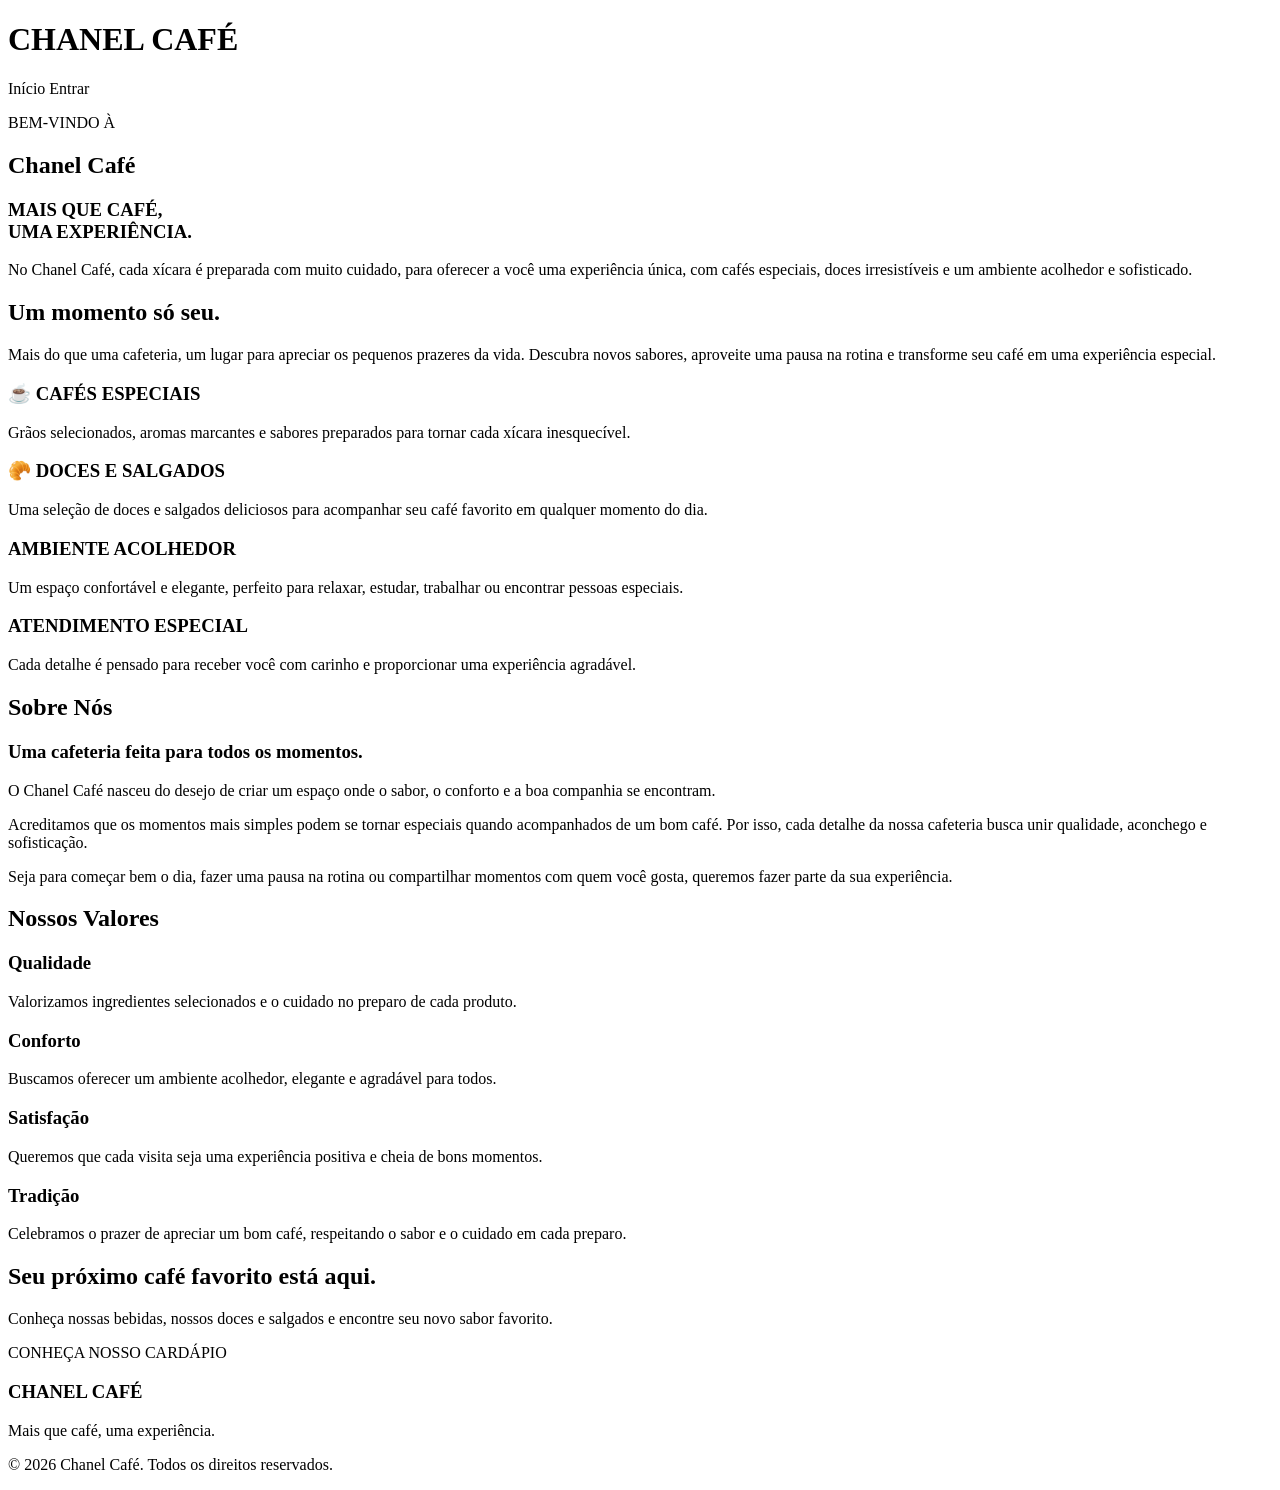
<file: src/main/resources/templates/index.html>
<!DOCTYPE html>
<html lang="pt-br" xmlns:th="http://www.thymeleaf.org">

<head>
    <meta charset="UTF-8">
    <meta name="viewport" content="width=device-width, initial-scale=1.0">

    <title>Chanel Café | Mais que café, uma experiência</title>

    <link rel="stylesheet" th:href="@{/css/style.css}">
</head>

<body>

<!-- CABEÇALHO -->
<header>
    <div class="logo">
        <h1>CHANEL CAFÉ</h1>
    </div>

    <nav>
        <a th:href="@{/}">Início</a>
        <a th:href="@{/login}">Entrar</a>
    </nav>
</header>

<main>

    <!-- APRESENTAÇÃO PRINCIPAL -->
    <section class="apresentacao">

        <p>BEM-VINDO À</p>

        <h2>Chanel Café</h2>

        <h3>MAIS QUE CAFÉ,<br>UMA EXPERIÊNCIA.</h3>

        <p>
            No Chanel Café, cada xícara é preparada com muito cuidado,
            para oferecer a você uma experiência única, com cafés especiais,
            doces irresistíveis e um ambiente acolhedor e sofisticado.
        </p>

    </section>

    <!-- DESTAQUE -->
    <section class="destaque">

        <h2>Um momento só seu.</h2>

        <p>
            Mais do que uma cafeteria, um lugar para apreciar os pequenos
            prazeres da vida. Descubra novos sabores, aproveite uma pausa
            na rotina e transforme seu café em uma experiência especial.
        </p>

    </section>

    <!-- DIFERENCIAIS -->
    <section class="diferenciais">

        <article>
            <h3>☕ CAFÉS ESPECIAIS</h3>

            <p>
                Grãos selecionados, aromas marcantes e sabores preparados
                para tornar cada xícara inesquecível.
            </p>
        </article>

        <article>
            <h3>🥐 DOCES E SALGADOS</h3>

            <p>
                Uma seleção de doces e salgados deliciosos para acompanhar
                seu café favorito em qualquer momento do dia.
            </p>
        </article>

        <article>
            <h3>AMBIENTE ACOLHEDOR</h3>

            <p>
                Um espaço confortável e elegante, perfeito para relaxar,
                estudar, trabalhar ou encontrar pessoas especiais.
            </p>
        </article>

        <article>
            <h3>ATENDIMENTO ESPECIAL</h3>

            <p>
                Cada detalhe é pensado para receber você com carinho
                e proporcionar uma experiência agradável.
            </p>
        </article>

    </section>

    <!-- SOBRE NÓS -->
    <section class="sobre-nos">

        <h2>Sobre Nós</h2>

        <h3>Uma cafeteria feita para todos os momentos.</h3>

        <p>
            O Chanel Café nasceu do desejo de criar um espaço onde o sabor,
            o conforto e a boa companhia se encontram.
        </p>

        <p>
            Acreditamos que os momentos mais simples podem se tornar
            especiais quando acompanhados de um bom café. Por isso,
            cada detalhe da nossa cafeteria busca unir qualidade,
            aconchego e sofisticação.
        </p>

        <p>
            Seja para começar bem o dia, fazer uma pausa na rotina
            ou compartilhar momentos com quem você gosta, queremos
            fazer parte da sua experiência.
        </p>

    </section>

    <!-- NOSSOS VALORES -->
    <section class="nossos-valores">

        <h2>Nossos Valores</h2>

        <article>
            <h3>Qualidade</h3>

            <p>
                Valorizamos ingredientes selecionados e o cuidado
                no preparo de cada produto.
            </p>
        </article>

        <article>
            <h3>Conforto</h3>

            <p>
                Buscamos oferecer um ambiente acolhedor, elegante
                e agradável para todos.
            </p>
        </article>

        <article>
            <h3>Satisfação</h3>

            <p>
                Queremos que cada visita seja uma experiência
                positiva e cheia de bons momentos.
            </p>
        </article>

        <article>
            <h3>Tradição</h3>

            <p>
                Celebramos o prazer de apreciar um bom café,
                respeitando o sabor e o cuidado em cada preparo.
            </p>
        </article>

    </section>

    <!-- CONVITE PARA O CARDÁPIO -->
    <section class="convite-cardapio">

        <h2>Seu próximo café favorito está aqui.</h2>

        <p>
            Conheça nossas bebidas, nossos doces e salgados
            e encontre seu novo sabor favorito.
        </p>

        <a th:href="@{/login}" class="botao-cardapio">
            CONHEÇA NOSSO CARDÁPIO
        </a>

    </section>

</main>

<!-- RODAPÉ -->
<footer>

    <h3>CHANEL CAFÉ</h3>

    <p>Mais que café, uma experiência.</p>

    <p>© 2026 Chanel Café. Todos os direitos reservados.</p>

</footer>

</body>
</html>
</file>
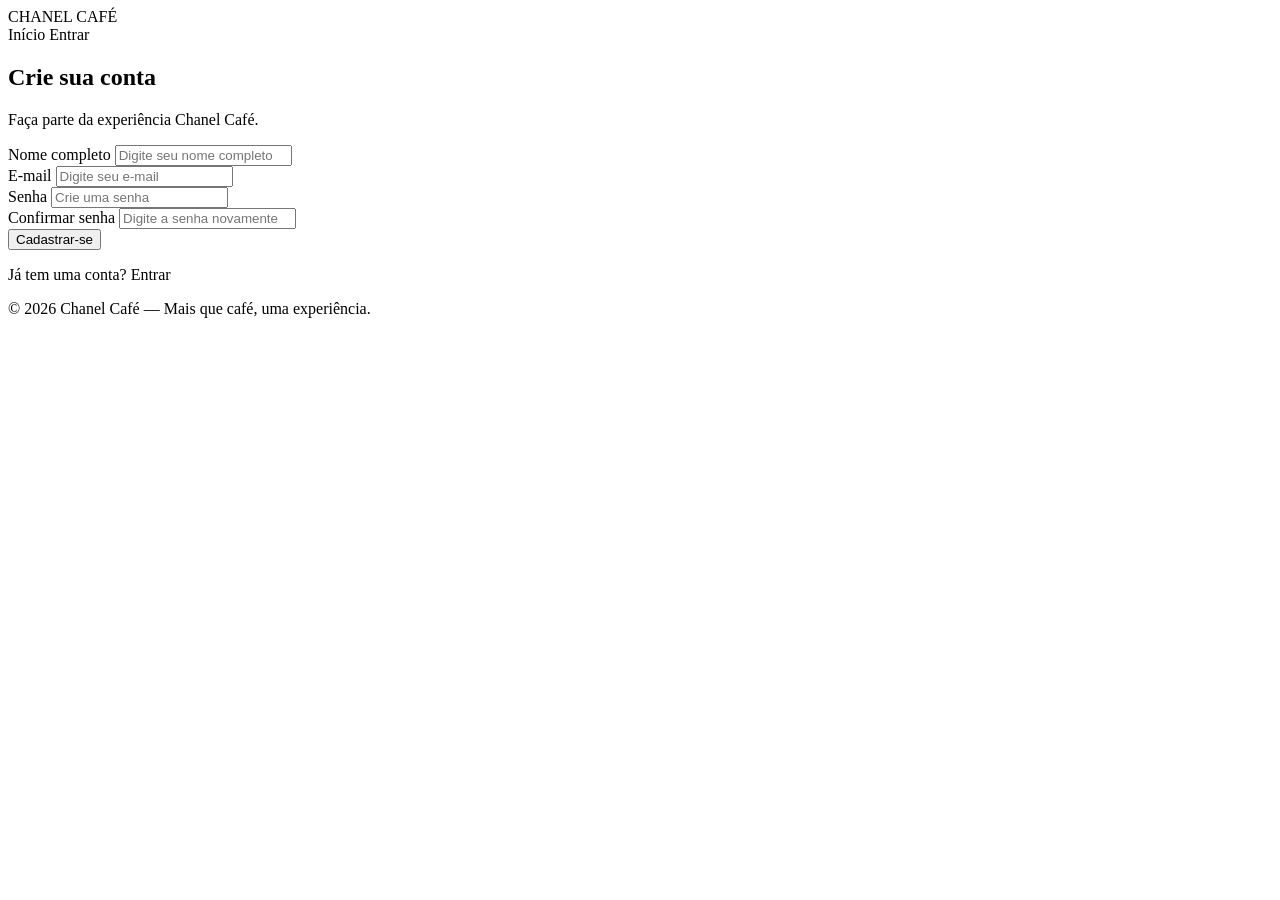
<file: src/main/resources/templates/cadastro.html>
<!DOCTYPE html>
<html lang="pt-br" xmlns:th="http://www.thymeleaf.org">

<head>
    <meta charset="UTF-8">
    <meta name="viewport" content="width=device-width, initial-scale=1.0">

    <title>Cadastrar-se | Chanel Café</title>

    <link rel="stylesheet" th:href="@{/css/style.css}">
</head>

<body class="pagina-acesso">

<header class="menu-acesso">
    <a th:href="@{/}" class="logo">CHANEL CAFÉ</a>

    <nav>
        <a th:href="@{/}">Início</a>
        <a th:href="@{/login}">Entrar</a>
    </nav>
</header>

<main class="conteudo-acesso">

    <section class="formulario-acesso">

        <h1>Crie sua conta</h1>

        <p class="descricao-acesso">
            Faça parte da experiência Chanel Café.
        </p>

        <form th:action="@{/cadastro}" method="post">

            <div class="campo-acesso">
                <label for="nome">Nome completo</label>

                <input
                        type="text"
                        id="nome"
                        name="nome"
                        placeholder="Digite seu nome completo"
                        required>
            </div>

            <div class="campo-acesso">
                <label for="email">E-mail</label>

                <input
                        type="email"
                        id="email"
                        name="email"
                        placeholder="Digite seu e-mail"
                        required>
            </div>

            <div class="campo-acesso">
                <label for="senha">Senha</label>

                <input
                        type="password"
                        id="senha"
                        name="senha"
                        placeholder="Crie uma senha"
                        minlength="6"
                        required>
            </div>

            <div class="campo-acesso">
                <label for="confirmar-senha">Confirmar senha</label>

                <input
                        type="password"
                        id="confirmar-senha"
                        name="confirmarSenha"
                        placeholder="Digite a senha novamente"
                        minlength="6"
                        required>
            </div>

            <button type="submit" class="botao-acesso">
                Cadastrar-se
            </button>

        </form>

        <div class="link-acesso">
            <p>
                Já tem uma conta?
                <a th:href="@{/login}">Entrar</a>
            </p>
        </div>

    </section>

</main>

<footer class="rodape-acesso">
    <p>© 2026 Chanel Café — Mais que café, uma experiência.</p>
</footer>

</body>
</html>
</file>
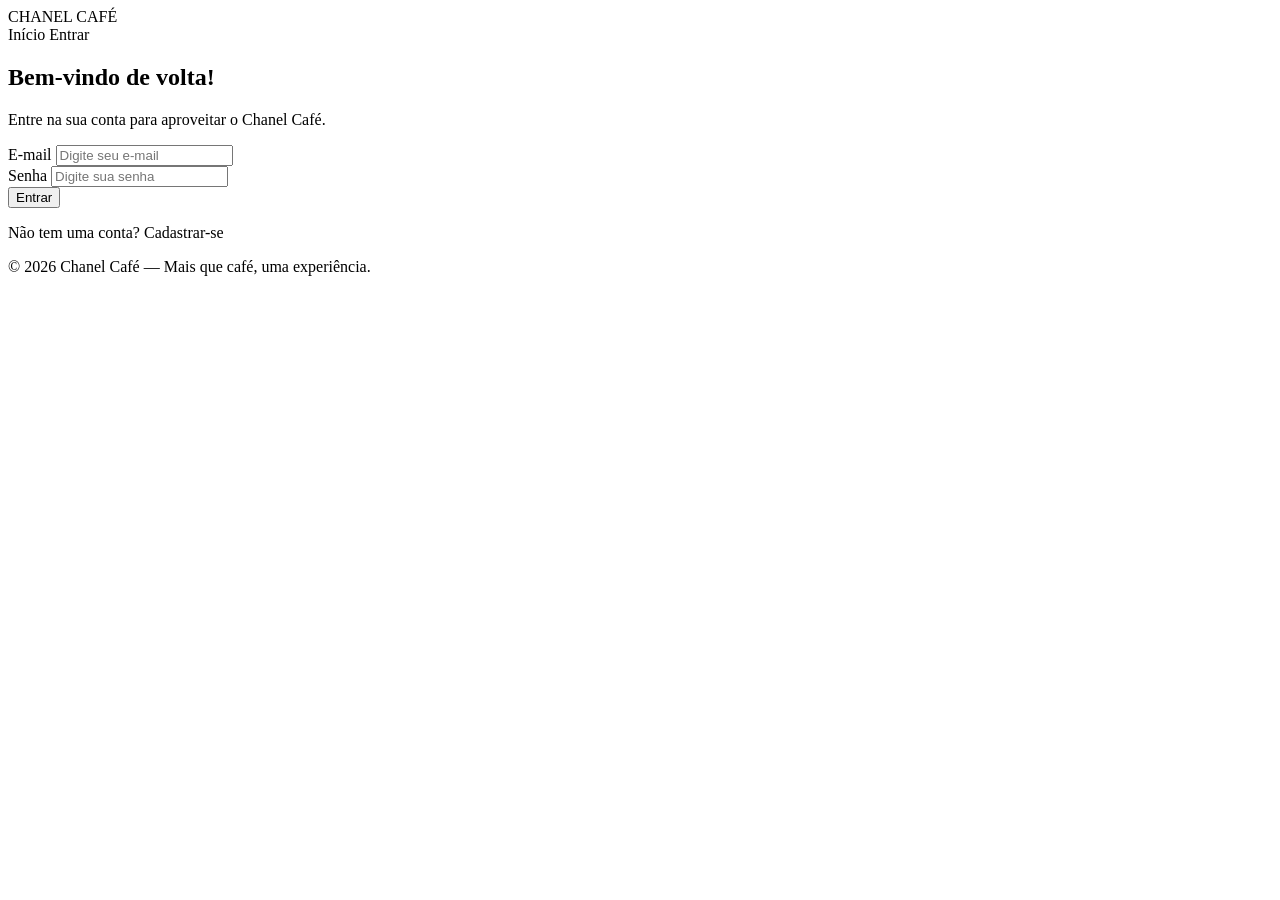
<file: src/main/resources/templates/login.html>
<!DOCTYPE html>
<html lang="pt-br" xmlns:th="http://www.thymeleaf.org">

<head>
    <meta charset="UTF-8">
    <meta name="viewport" content="width=device-width, initial-scale=1.0">

    <title>Entrar | Chanel Café</title>

    <link rel="stylesheet" th:href="@{/css/style.css}">
</head>

<body class="pagina-acesso">

<!-- MENU DO TOPO -->
<header class="menu-acesso">

    <a th:href="@{/}" class="logo">CHANEL CAFÉ</a>

    <nav>
        <a th:href="@{/}">Início</a>
        <a th:href="@{/login}" class="ativo">Entrar</a>
    </nav>

</header>

<!-- FORMULÁRIO DE LOGIN -->
<main class="conteudo-acesso">

    <section class="formulario-acesso">

        <h1>Bem-vindo de volta!</h1>

        <p class="descricao-acesso">
            Entre na sua conta para aproveitar o Chanel Café.
        </p>

        <form th:action="@{/login}" method="post">

            <div class="campo-acesso">
                <label for="email">E-mail</label>

                <input
                        type="email"
                        id="email"
                        name="username"
                        placeholder="Digite seu e-mail"
                        required>
            </div>

            <div class="campo-acesso">
                <label for="senha">Senha</label>

                <input
                        type="password"
                        id="senha"
                        name="password"
                        placeholder="Digite sua senha"
                        required>
            </div>

            <button type="submit" class="botao-acesso">
                Entrar
            </button>

        </form>

        <div class="link-acesso">
            <p>
                Não tem uma conta?
                <a th:href="@{/cadastro}">Cadastrar-se</a>
            </p>
        </div>

    </section>

</main>

<!-- RODAPÉ -->
<footer class="rodape-acesso">
    <p>© 2026 Chanel Café — Mais que café, uma experiência.</p>
</footer>

</body>
</html>
</file>
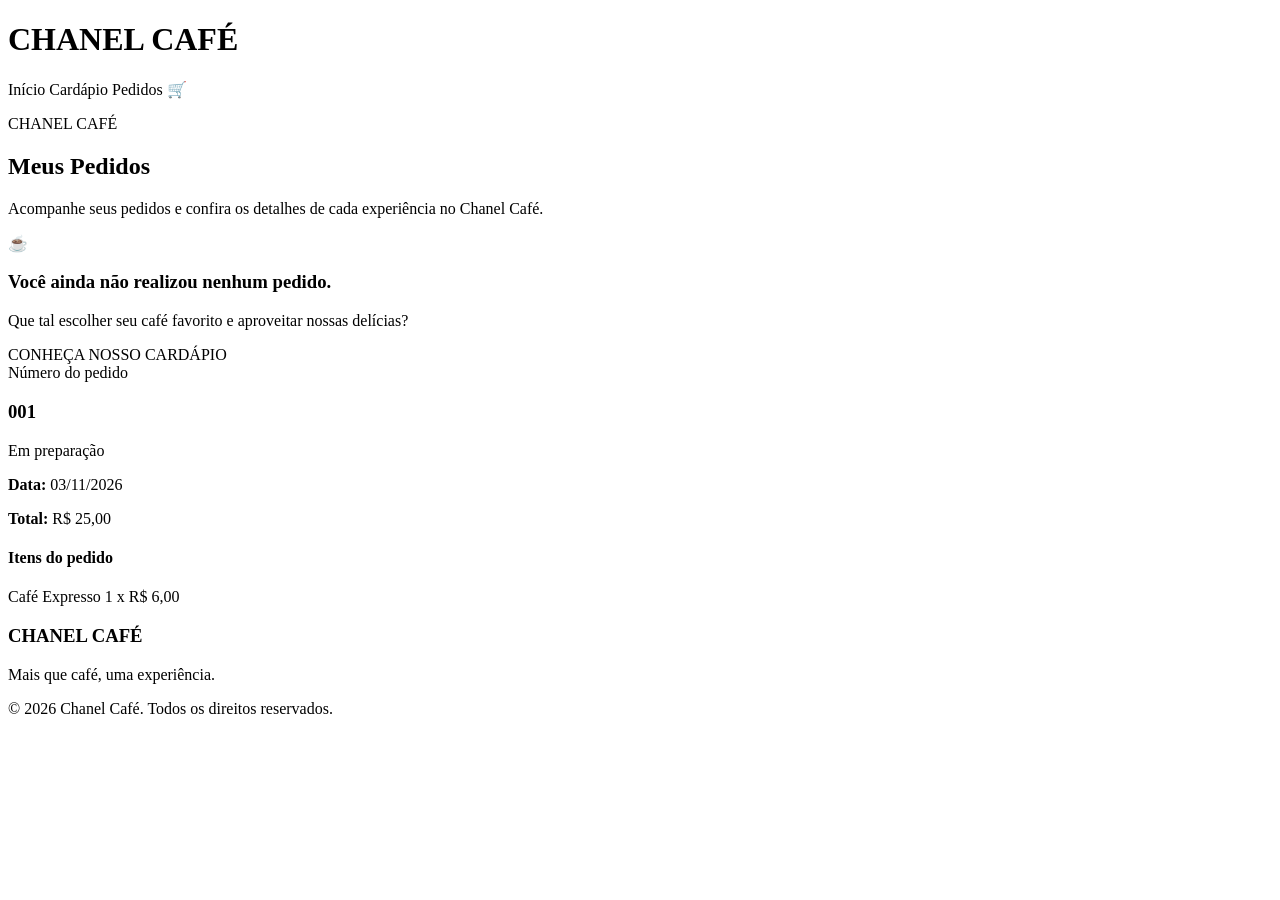
<file: src/main/resources/templates/pedidos.html>
<!DOCTYPE html>
<html lang="pt-br" xmlns:th="http://www.thymeleaf.org">

<head>
    <meta charset="UTF-8">
    <meta name="viewport" content="width=device-width, initial-scale=1.0">

    <title>Meus Pedidos - Chanel Café</title>

    <link rel="stylesheet" th:href="@{/css/style.css}">
</head>

<body>

<!-- CABEÇALHO -->
<header>
    <div class="logo">
        <h1>CHANEL CAFÉ</h1>
    </div>

    <nav>
        <a th:href="@{/}">Início</a>

        <a th:href="@{/produtos}">Cardápio</a>

        <a th:href="@{/pedidos}" class="link-ativo">
            Pedidos
        </a>

        <a th:href="@{/carrinho}"
           class="icone-carrinho"
           title="Carrinho">
            🛒
        </a>
    </nav>
</header>

<!-- CONTEÚDO PRINCIPAL -->
<main>

    <section class="pagina-pedidos">

        <div class="titulo-pedidos">
            <p class="subtitulo">CHANEL CAFÉ</p>

            <h2>Meus Pedidos</h2>

            <p class="descricao">
                Acompanhe seus pedidos e confira os detalhes
                de cada experiência no Chanel Café.
            </p>
        </div>

        <!-- MENSAGEM QUANDO NÃO EXISTEM PEDIDOS -->
        <div class="pedido-vazio"
             th:if="${pedidos == null or #lists.isEmpty(pedidos)}">

            <div class="icone-pedido-vazio">☕</div>

            <h3>Você ainda não realizou nenhum pedido.</h3>

            <p>
                Que tal escolher seu café favorito e aproveitar
                nossas delícias?
            </p>

            <a th:href="@{/produtos}" class="botao-cardapio">
                CONHEÇA NOSSO CARDÁPIO
            </a>

        </div>

        <!-- LISTA DE PEDIDOS -->
        <div class="lista-pedidos"
             th:if="${pedidos != null and !#lists.isEmpty(pedidos)}">

            <article class="card-pedido"
                     th:each="pedido : ${pedidos}">

                <div class="cabecalho-pedido">

                    <div>
                            <span class="texto-pequeno">
                                Número do pedido
                            </span>

                        <h3>
                                <span th:text="${pedido.id}">
                                    001
                                </span>
                        </h3>
                    </div>

                    <span class="status-pedido"
                          th:text="${pedido.status}">
                            Em preparação
                        </span>

                </div>

                <div class="informacoes-pedido">

                    <p>
                        <strong>Data:</strong>

                        <span th:text="${pedido.data}">
                                03/11/2026
                            </span>
                    </p>

                    <p>
                        <strong>Total:</strong>

                        <span th:text="${#numbers.formatCurrency(pedido.total)}">
                                R$ 25,00
                            </span>
                    </p>

                </div>

                <!-- PRODUTOS DO PEDIDO -->
                <div class="itens-pedido">

                    <h4>Itens do pedido</h4>

                    <div class="item-pedido"
                         th:each="item : ${pedido.itens}">

                            <span th:text="${item.nome}">
                                Café Expresso
                            </span>

                        <span>
                                <span th:text="${item.quantidade}">
                                    1
                                </span>
                                x

                                <span th:text="${#numbers.formatCurrency(item.preco)}">
                                    R$ 6,00
                                </span>
                            </span>

                    </div>

                </div>

            </article>

        </div>

    </section>

</main>

<!-- RODAPÉ -->
<footer>

    <h3>CHANEL CAFÉ</h3>

    <p>Mais que café, uma experiência.</p>

    <p>© 2026 Chanel Café. Todos os direitos reservados.</p>

</footer>

</body>
</html>
</file>
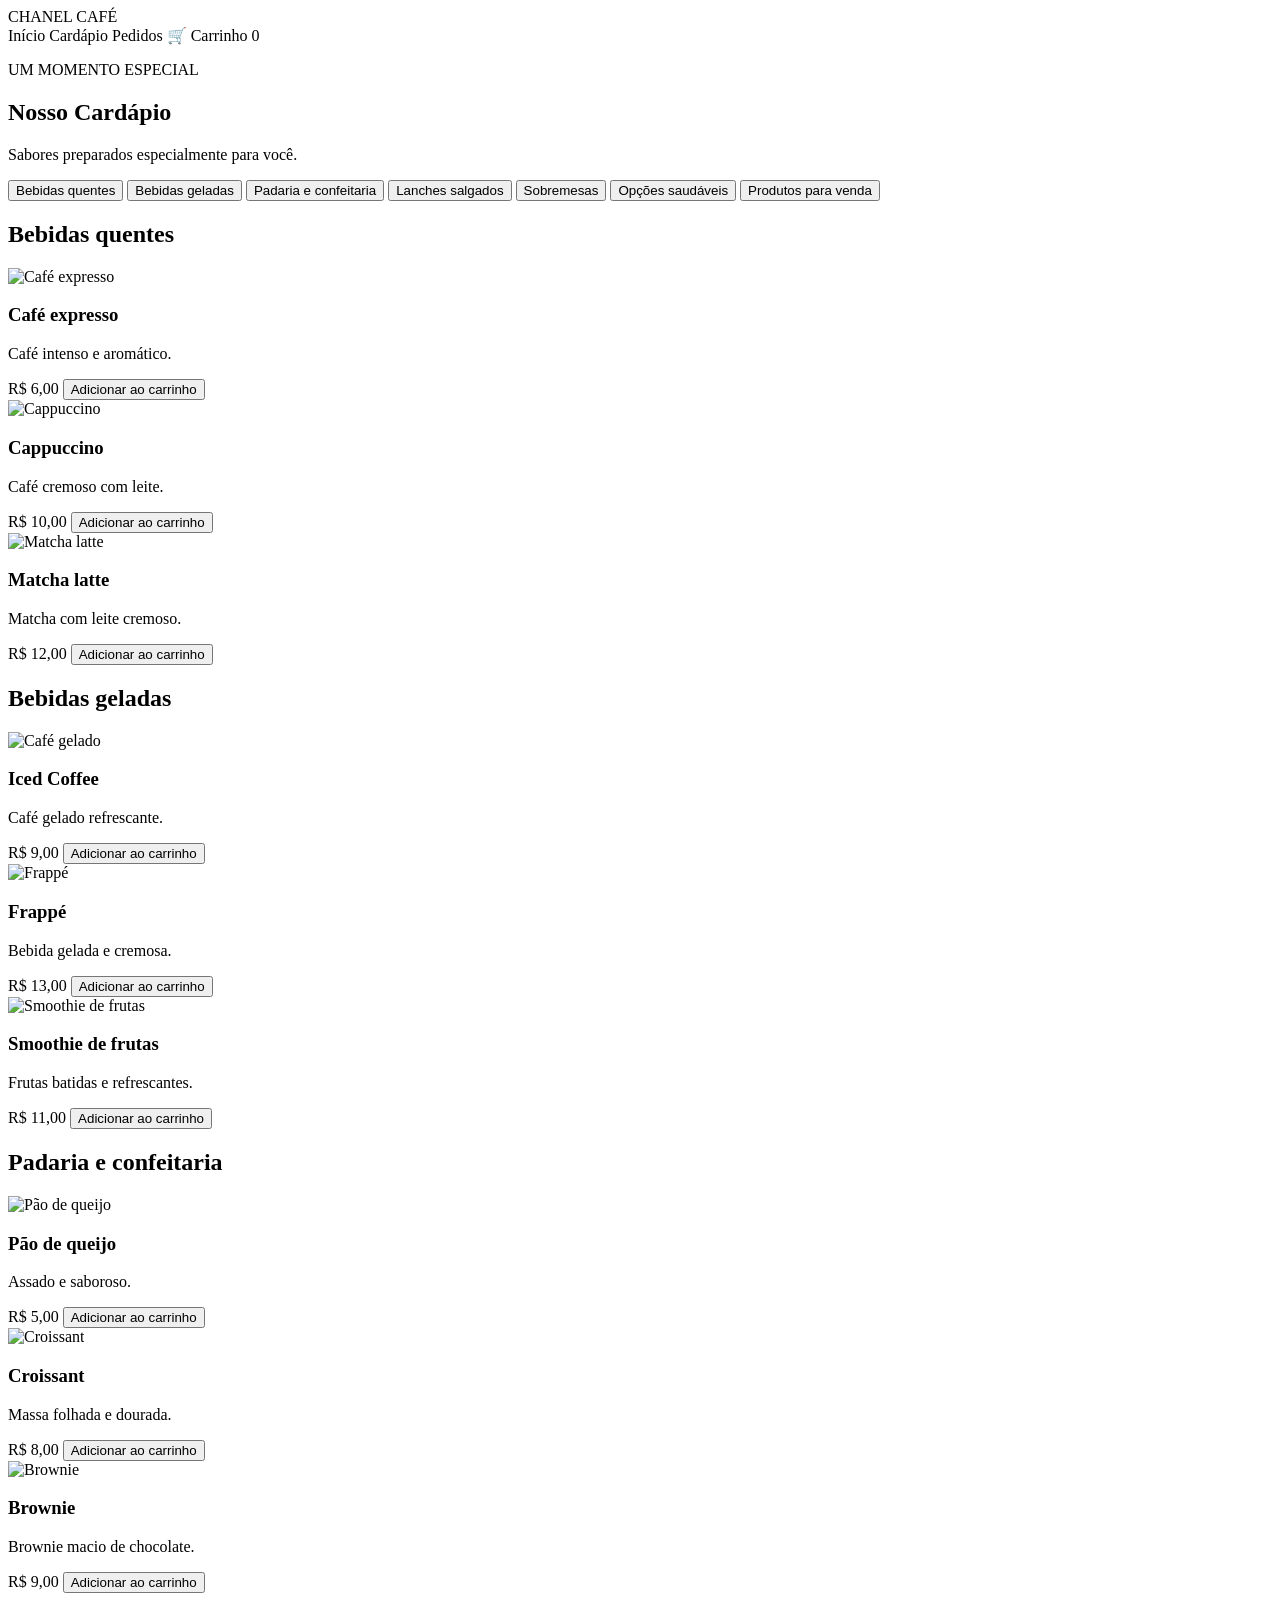
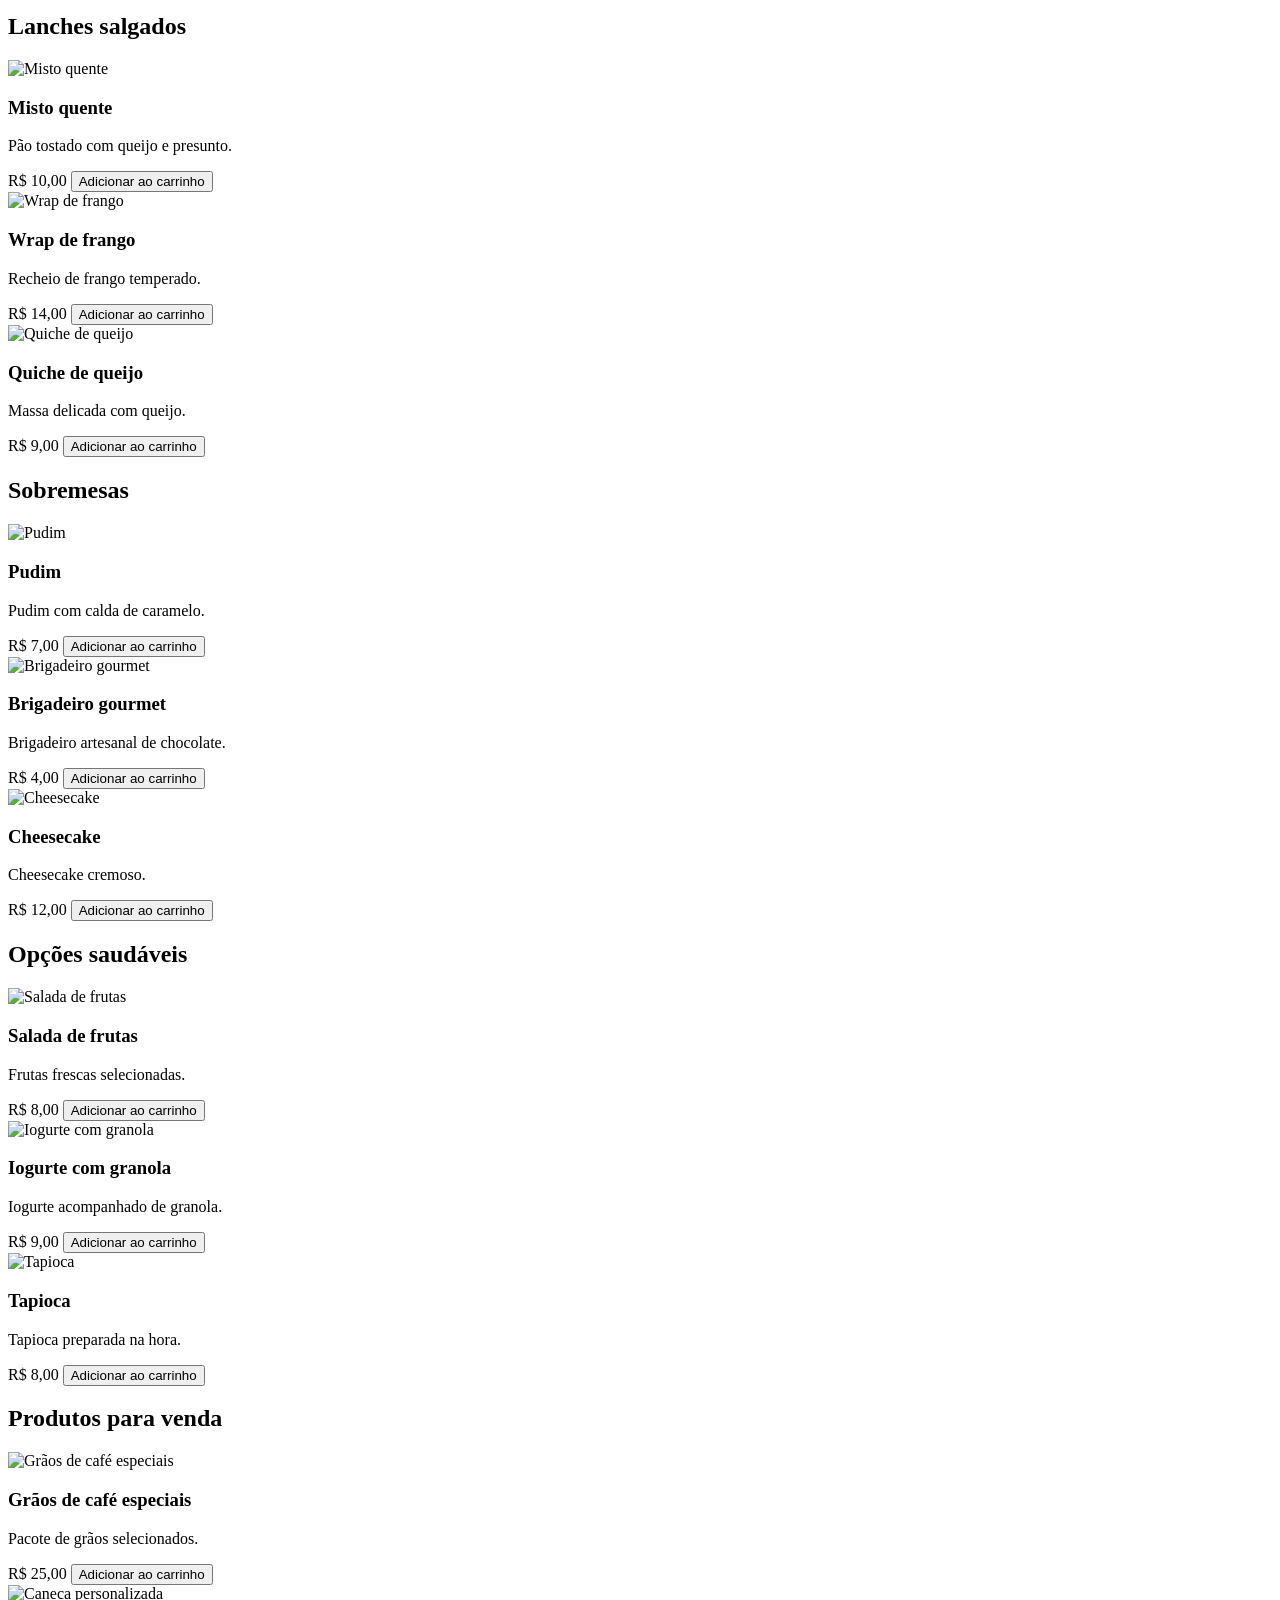
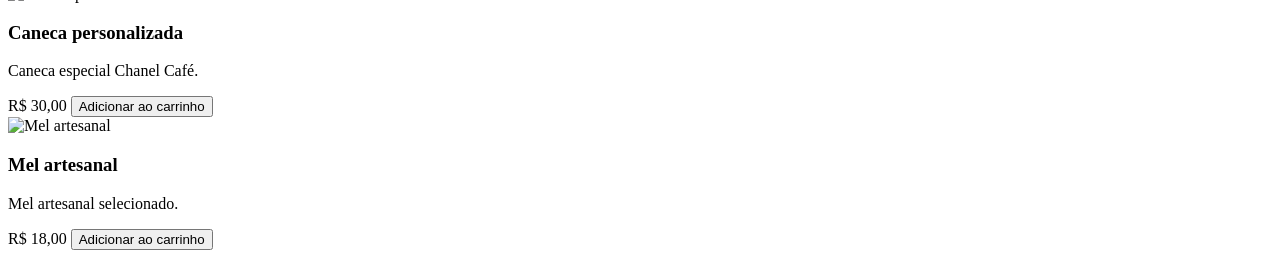
<file: src/main/resources/templates/produtos.html>
<!DOCTYPE html>
<html lang="pt-br" xmlns:th="http://www.thymeleaf.org">
<head>
    <meta charset="UTF-8">
    <meta name="viewport" content="width=device-width, initial-scale=1.0">

    <title>Cardápio - Chanel Café</title>

    <link rel="stylesheet" th:href="@{/css/style.css}">
</head>

<body class="pagina-produtos">

<header class="cabecalho">
    <a th:href="@{/}" class="logo">CHANEL CAFÉ</a>

    <nav class="menu">
        <a th:href="@{/}">Início</a>
        <a th:href="@{/produtos}" class="ativo">Cardápio</a>
        <a th:href="@{/pedidos}">Pedidos</a>
        <a th:href="@{/carrinho}" class="link-carrinho">
            🛒 Carrinho
            <span id="quantidade-carrinho">0</span>
        </a>
    </nav>
</header>

<main class="conteudo-cardapio">

    <section class="titulo-cardapio">
        <p class="subtitulo">UM MOMENTO ESPECIAL</p>
        <h1>Nosso Cardápio</h1>
        <p>Sabores preparados especialmente para você.</p>
    </section>

    <!-- CATEGORIAS -->
    <nav class="categorias">
        <button type="button" class="categoria ativa"
                data-categoria="quentes">Bebidas quentes</button>

        <button type="button" class="categoria"
                data-categoria="geladas">Bebidas geladas</button>

        <button type="button" class="categoria"
                data-categoria="padaria">Padaria e confeitaria</button>

        <button type="button" class="categoria"
                data-categoria="salgados">Lanches salgados</button>

        <button type="button" class="categoria"
                data-categoria="sobremesas">Sobremesas</button>

        <button type="button" class="categoria"
                data-categoria="saudaveis">Opções saudáveis</button>

        <button type="button" class="categoria"
                data-categoria="venda">Produtos para venda</button>
    </nav>

    <!-- BEBIDAS QUENTES -->
    <section class="secao-produtos ativa" id="quentes">
        <h2>Bebidas quentes</h2>

        <div class="grade-produtos">

            <article class="produto">
                <!-- COLOQUE A FOTO DO CAFÉ EXPRESSO NA PASTA images -->
                <img th:src="@{/img/cafeexpresso.jpg}"
                     alt="Café expresso"
                     class="foto-produto">

                <div class="informacoes-produto">
                    <h3>Café expresso</h3>
                    <p>Café intenso e aromático.</p>
                    <span class="preco">R$ 6,00</span>
                    <button class="botao-carrinho" type="button"
                            data-nome="Café expresso" data-preco="6.00">
                        Adicionar ao carrinho
                    </button>
                </div>
            </article>

            <article class="produto">
                <!-- COLOQUE A FOTO DO CAPPUCCINO NA PASTA images -->
                <img th:src="@{/img/cappuccino.jpg}"
                     alt="Cappuccino"
                     class="foto-produto">

                <div class="informacoes-produto">
                    <h3>Cappuccino</h3>
                    <p>Café cremoso com leite.</p>
                    <span class="preco">R$ 10,00</span>
                    <button class="botao-carrinho" type="button"
                            data-nome="Cappuccino" data-preco="10.00">
                        Adicionar ao carrinho
                    </button>
                </div>
            </article>

            <article class="produto">
                <!-- COLOQUE A FOTO DO MATCHA LATTE NA PASTA images -->
                <img th:src="@{/img/matchalatte.jpg}"
                     alt="Matcha latte"
                     class="foto-produto">

                <div class="informacoes-produto">
                    <h3>Matcha latte</h3>
                    <p>Matcha com leite cremoso.</p>
                    <span class="preco">R$ 12,00</span>
                    <button class="botao-carrinho" type="button"
                            data-nome="Matcha latte" data-preco="12.00">
                        Adicionar ao carrinho
                    </button>
                </div>
            </article>

        </div>
    </section>

    <!-- BEBIDAS GELADAS -->
    <section class="secao-produtos" id="geladas">
        <h2>Bebidas geladas</h2>

        <div class="grade-produtos">

            <article class="produto">
                <!-- COLOQUE A FOTO DO ICED COFFEE NA PASTA images -->
                <img th:src="@{/img/cafegelado.jpg}"
                     alt="Café gelado" class="foto-produto">
                <div class="informacoes-produto">
                    <h3>Iced Coffee</h3>
                    <p>Café gelado refrescante.</p>
                    <span class="preco">R$ 9,00</span>
                    <button class="botao-carrinho" type="button"
                            data-nome="Iced Coffee" data-preco="9.00">
                        Adicionar ao carrinho
                    </button>
                </div>
            </article>

            <article class="produto">
                <!-- COLOQUE A FOTO DO FRAPPÉ NA PASTA images -->
                <img th:src="@{/img/frappé.jpg}"
                     alt="Frappé" class="foto-produto">
                <div class="informacoes-produto">
                    <h3>Frappé</h3>
                    <p>Bebida gelada e cremosa.</p>
                    <span class="preco">R$ 13,00</span>
                    <button class="botao-carrinho" type="button"
                            data-nome="Frappé" data-preco="13.00">
                        Adicionar ao carrinho
                    </button>
                </div>
            </article>

            <article class="produto">
                <!-- COLOQUE A FOTO DO SMOOTHIE NA PASTA images -->
                <img th:src="@{/img/smothiedefruta.jpg}"
                     alt="Smoothie de frutas" class="foto-produto">
                <div class="informacoes-produto">
                    <h3>Smoothie de frutas</h3>
                    <p>Frutas batidas e refrescantes.</p>
                    <span class="preco">R$ 11,00</span>
                    <button class="botao-carrinho" type="button"
                            data-nome="Smoothie de frutas" data-preco="11.00">
                        Adicionar ao carrinho
                    </button>
                </div>
            </article>

        </div>
    </section>

    <!-- PADARIA E CONFEITARIA -->
    <section class="secao-produtos" id="padaria">
        <h2>Padaria e confeitaria</h2>

        <div class="grade-produtos">

            <article class="produto">
                <!-- COLOQUE A FOTO DO PÃO DE QUEIJO NA PASTA images -->
                <img th:src="@{/img/paodequeijo.jpg}"
                     alt="Pão de queijo" class="foto-produto">
                <div class="informacoes-produto">
                    <h3>Pão de queijo</h3>
                    <p>Assado e saboroso.</p>
                    <span class="preco">R$ 5,00</span>
                    <button class="botao-carrinho" type="button"
                            data-nome="Pão de queijo" data-preco="5.00">
                        Adicionar ao carrinho
                    </button>
                </div>
            </article>

            <article class="produto">
                <!-- COLOQUE A FOTO DO CROISSANT NA PASTA images -->
                <img th:src="@{/img/croissant.jpg}"
                     alt="Croissant" class="foto-produto">
                <div class="informacoes-produto">
                    <h3>Croissant</h3>
                    <p>Massa folhada e dourada.</p>
                    <span class="preco">R$ 8,00</span>
                    <button class="botao-carrinho" type="button"
                            data-nome="Croissant" data-preco="8.00">
                        Adicionar ao carrinho
                    </button>
                </div>
            </article>

            <article class="produto">
                <!-- COLOQUE A FOTO DO BROWNIE NA PASTA images -->
                <img th:src="@{/img/brownie.jpg}"
                     alt="Brownie" class="foto-produto">
                <div class="informacoes-produto">
                    <h3>Brownie</h3>
                    <p>Brownie macio de chocolate.</p>
                    <span class="preco">R$ 9,00</span>
                    <button class="botao-carrinho" type="button"
                            data-nome="Brownie" data-preco="9.00">
                        Adicionar ao carrinho
                    </button>
                </div>
            </article>

        </div>
    </section>

    <!-- LANCHES SALGADOS -->
    <section class="secao-produtos" id="salgados">
        <h2>Lanches salgados</h2>

        <div class="grade-produtos">

            <article class="produto">
                <!-- COLOQUE A FOTO DO MISTO QUENTE NA PASTA images -->
                <img th:src="@{/img/mistoquente.jpg}"
                     alt="Misto quente" class="foto-produto">
                <div class="informacoes-produto">
                    <h3>Misto quente</h3>
                    <p>Pão tostado com queijo e presunto.</p>
                    <span class="preco">R$ 10,00</span>
                    <button class="botao-carrinho" type="button"
                            data-nome="Misto quente" data-preco="10.00">
                        Adicionar ao carrinho
                    </button>
                </div>
            </article>

            <article class="produto">
                <!-- COLOQUE A FOTO DO WRAP NA PASTA images -->
                <img th:src="@{/img/wrapdefrango.jpg}"
                     alt="Wrap de frango" class="foto-produto">
                <div class="informacoes-produto">
                    <h3>Wrap de frango</h3>
                    <p>Recheio de frango temperado.</p>
                    <span class="preco">R$ 14,00</span>
                    <button class="botao-carrinho" type="button"
                            data-nome="Wrap de frango" data-preco="14.00">
                        Adicionar ao carrinho
                    </button>
                </div>
            </article>

            <article class="produto">
                <!-- COLOQUE A FOTO DA QUICHE NA PASTA images -->
                <img th:src="@{/img/quichedequeijo.jpg}"
                     alt="Quiche de queijo" class="foto-produto">
                <div class="informacoes-produto">
                    <h3>Quiche de queijo</h3>
                    <p>Massa delicada com queijo.</p>
                    <span class="preco">R$ 9,00</span>
                    <button class="botao-carrinho" type="button"
                            data-nome="Quiche de queijo" data-preco="9.00">
                        Adicionar ao carrinho
                    </button>
                </div>
            </article>

        </div>
    </section>

    <!-- SOBREMESAS -->
    <section class="secao-produtos" id="sobremesas">
        <h2>Sobremesas</h2>

        <div class="grade-produtos">

            <article class="produto">
                <!-- COLOQUE A FOTO DO PUDIM NA PASTA images -->
                <img th:src="@{/img/pudim.jpg}"
                     alt="Pudim" class="foto-produto">
                <div class="informacoes-produto">
                    <h3>Pudim</h3>
                    <p>Pudim com calda de caramelo.</p>
                    <span class="preco">R$ 7,00</span>
                    <button class="botao-carrinho" type="button"
                            data-nome="Pudim" data-preco="7.00">
                        Adicionar ao carrinho
                    </button>
                </div>
            </article>

            <article class="produto">
                <!-- COLOQUE A FOTO DO BRIGADEIRO NA PASTA images -->
                <img th:src="@{/img/brigadeirogourmet.jpg}"
                     alt="Brigadeiro gourmet" class="foto-produto">
                <div class="informacoes-produto">
                    <h3>Brigadeiro gourmet</h3>
                    <p>Brigadeiro artesanal de chocolate.</p>
                    <span class="preco">R$ 4,00</span>
                    <button class="botao-carrinho" type="button"
                            data-nome="Brigadeiro gourmet" data-preco="4.00">
                        Adicionar ao carrinho
                    </button>
                </div>
            </article>

            <article class="produto">
                <!-- COLOQUE A FOTO DO CHEESECAKE NA PASTA images -->
                <img th:src="@{/img/cheesecake.jpg}"
                     alt="Cheesecake" class="foto-produto">
                <div class="informacoes-produto">
                    <h3>Cheesecake</h3>
                    <p>Cheesecake cremoso.</p>
                    <span class="preco">R$ 12,00</span>
                    <button class="botao-carrinho" type="button"
                            data-nome="Cheesecake" data-preco="12.00">
                        Adicionar ao carrinho
                    </button>
                </div>
            </article>

        </div>
    </section>

    <!-- OPÇÕES SAUDÁVEIS -->
    <section class="secao-produtos" id="saudaveis">
        <h2>Opções saudáveis</h2>

        <div class="grade-produtos">

            <article class="produto">
                <!-- COLOQUE A FOTO DA SALADA DE FRUTAS NA PASTA images -->
                <img th:src="@{/img/saladadefrutas.jpg}"
                     alt="Salada de frutas" class="foto-produto">
                <div class="informacoes-produto">
                    <h3>Salada de frutas</h3>
                    <p>Frutas frescas selecionadas.</p>
                    <span class="preco">R$ 8,00</span>
                    <button class="botao-carrinho" type="button"
                            data-nome="Salada de frutas" data-preco="8.00">
                        Adicionar ao carrinho
                    </button>
                </div>
            </article>

            <article class="produto">
                <!-- COLOQUE A FOTO DO IOGURTE NA PASTA images -->
                <img th:src="@{/img/iogurtecomgranola.jpg}"
                     alt="Iogurte com granola" class="foto-produto">
                <div class="informacoes-produto">
                    <h3>Iogurte com granola</h3>
                    <p>Iogurte acompanhado de granola.</p>
                    <span class="preco">R$ 9,00</span>
                    <button class="botao-carrinho" type="button"
                            data-nome="Iogurte com granola" data-preco="9.00">
                        Adicionar ao carrinho
                    </button>
                </div>
            </article>

            <article class="produto">
                <!-- COLOQUE A FOTO DA TAPIOCA NA PASTA images -->
                <img th:src="@{/img/tapioca.jpg}"
                     alt="Tapioca" class="foto-produto">
                <div class="informacoes-produto">
                    <h3>Tapioca</h3>
                    <p>Tapioca preparada na hora.</p>
                    <span class="preco">R$ 8,00</span>
                    <button class="botao-carrinho" type="button"
                            data-nome="Tapioca" data-preco="8.00">
                        Adicionar ao carrinho
                    </button>
                </div>
            </article>

        </div>
    </section>

    <!-- PRODUTOS PARA VENDA -->
    <section class="secao-produtos" id="venda">
        <h2>Produtos para venda</h2>

        <div class="grade-produtos">

            <article class="produto">
                <!-- COLOQUE A FOTO DOS GRÃOS DE CAFÉ NA PASTA images -->
                <img th:src="@{/img/graosdecafe.jpg}"
                     alt="Grãos de café especiais" class="foto-produto">
                <div class="informacoes-produto">
                    <h3>Grãos de café especiais</h3>
                    <p>Pacote de grãos selecionados.</p>
                    <span class="preco">R$ 25,00</span>
                    <button class="botao-carrinho" type="button"
                            data-nome="Grãos de café especiais" data-preco="25.00">
                        Adicionar ao carrinho
                    </button>
                </div>
            </article>

            <article class="produto">
                <!-- COLOQUE A FOTO DA CANECA NA PASTA images -->
                <img th:src="@{/img/canecapersonalizada.jpg}"
                     alt="Caneca personalizada" class="foto-produto">
                <div class="informacoes-produto">
                    <h3>Caneca personalizada</h3>
                    <p>Caneca especial Chanel Café.</p>
                    <span class="preco">R$ 30,00</span>
                    <button class="botao-carrinho" type="button"
                            data-nome="Caneca personalizada" data-preco="30.00">
                        Adicionar ao carrinho
                    </button>
                </div>
            </article>

            <article class="produto">
                <!-- COLOQUE A FOTO DO MEL NA PASTA images -->
                <img th:src="@{/img/melartesanal.jpg}"
                     alt="Mel artesanal" class="foto-produto">
                <div class="informacoes-produto">
                    <h3>Mel artesanal</h3>
                    <p>Mel artesanal selecionado.</p>
                    <span class="preco">R$ 18,00</span>
                    <button class="botao-carrinho" type="button"
                            data-nome="Mel artesanal" data-preco="18.00">
                        Adicionar ao carrinho
                    </button>
                </div>
            </article>

        </div>
    </section>

    <p id="mensagem-carrinho" class="mensagem-carrinho"
       role="status" aria-live="polite"></p>

</main>

<script th:src="@{/js/produtos.js}"></script>

</body>
</html>
</file>
